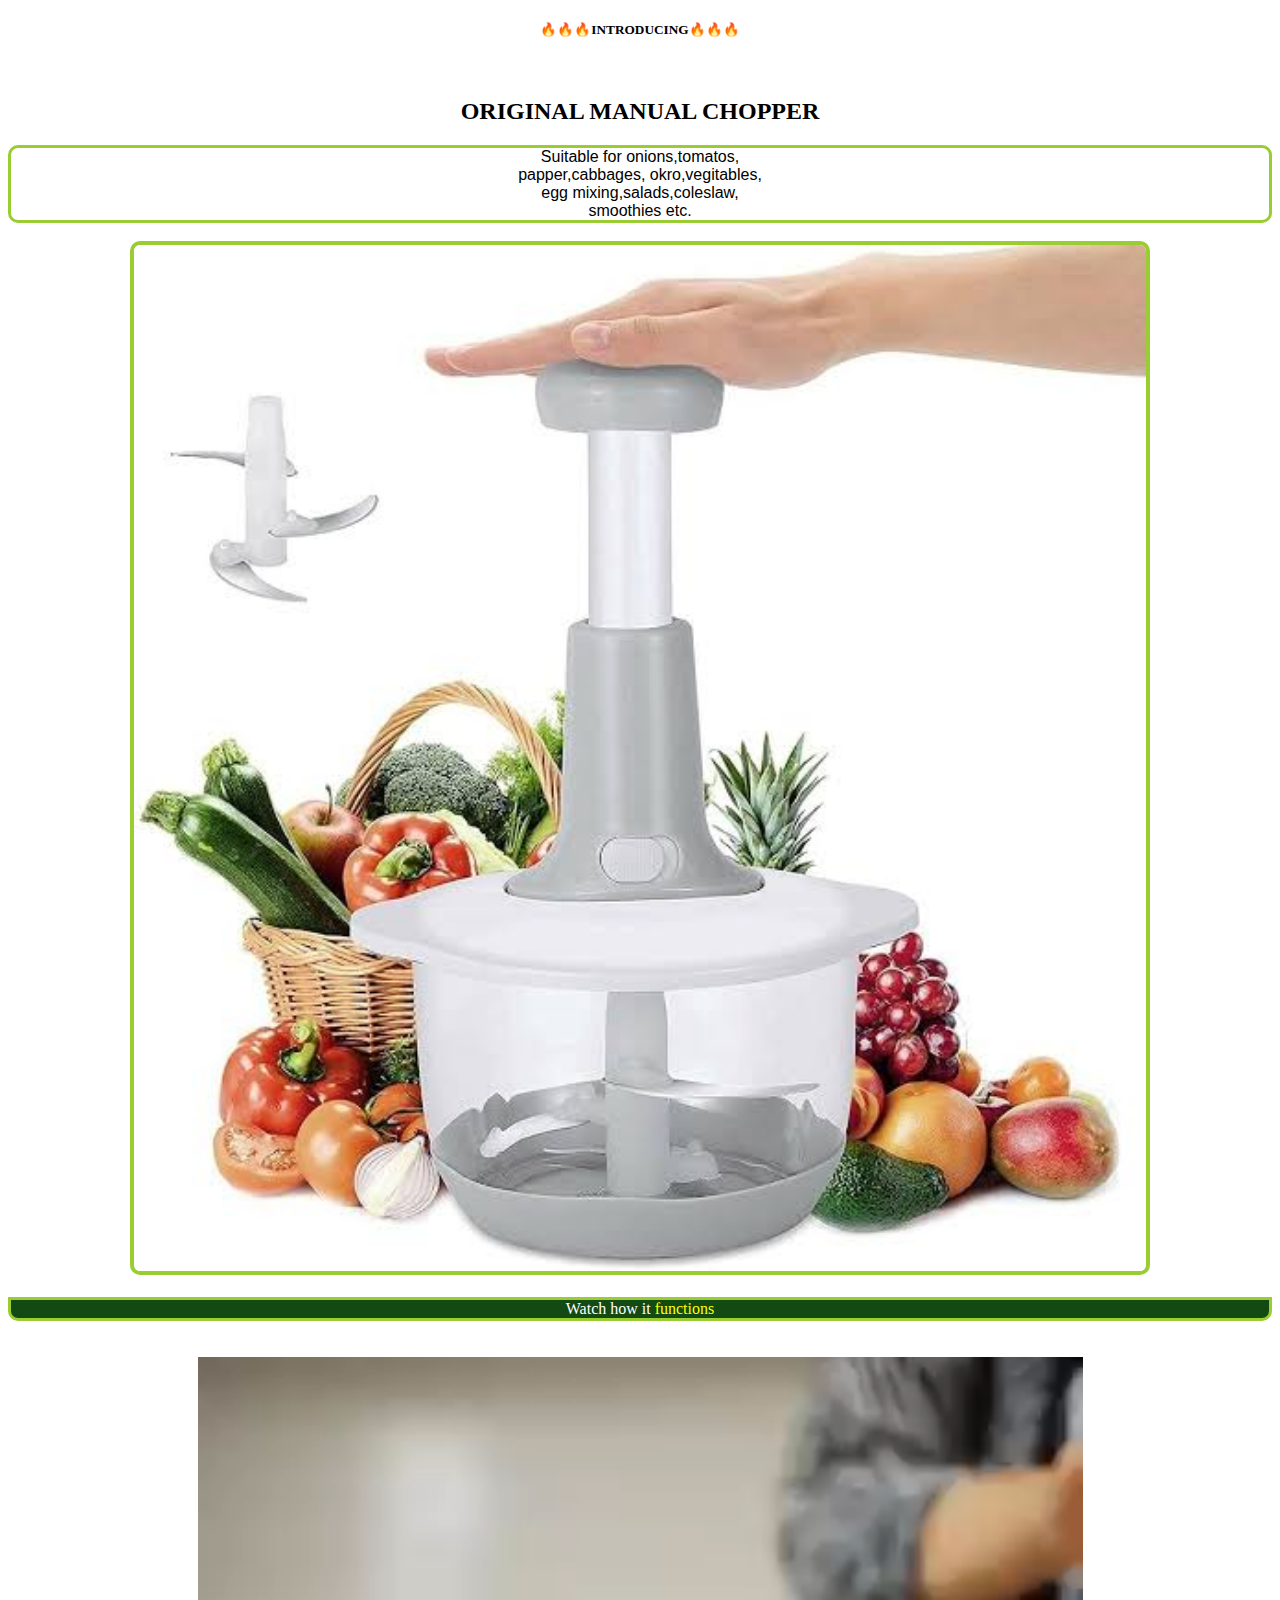
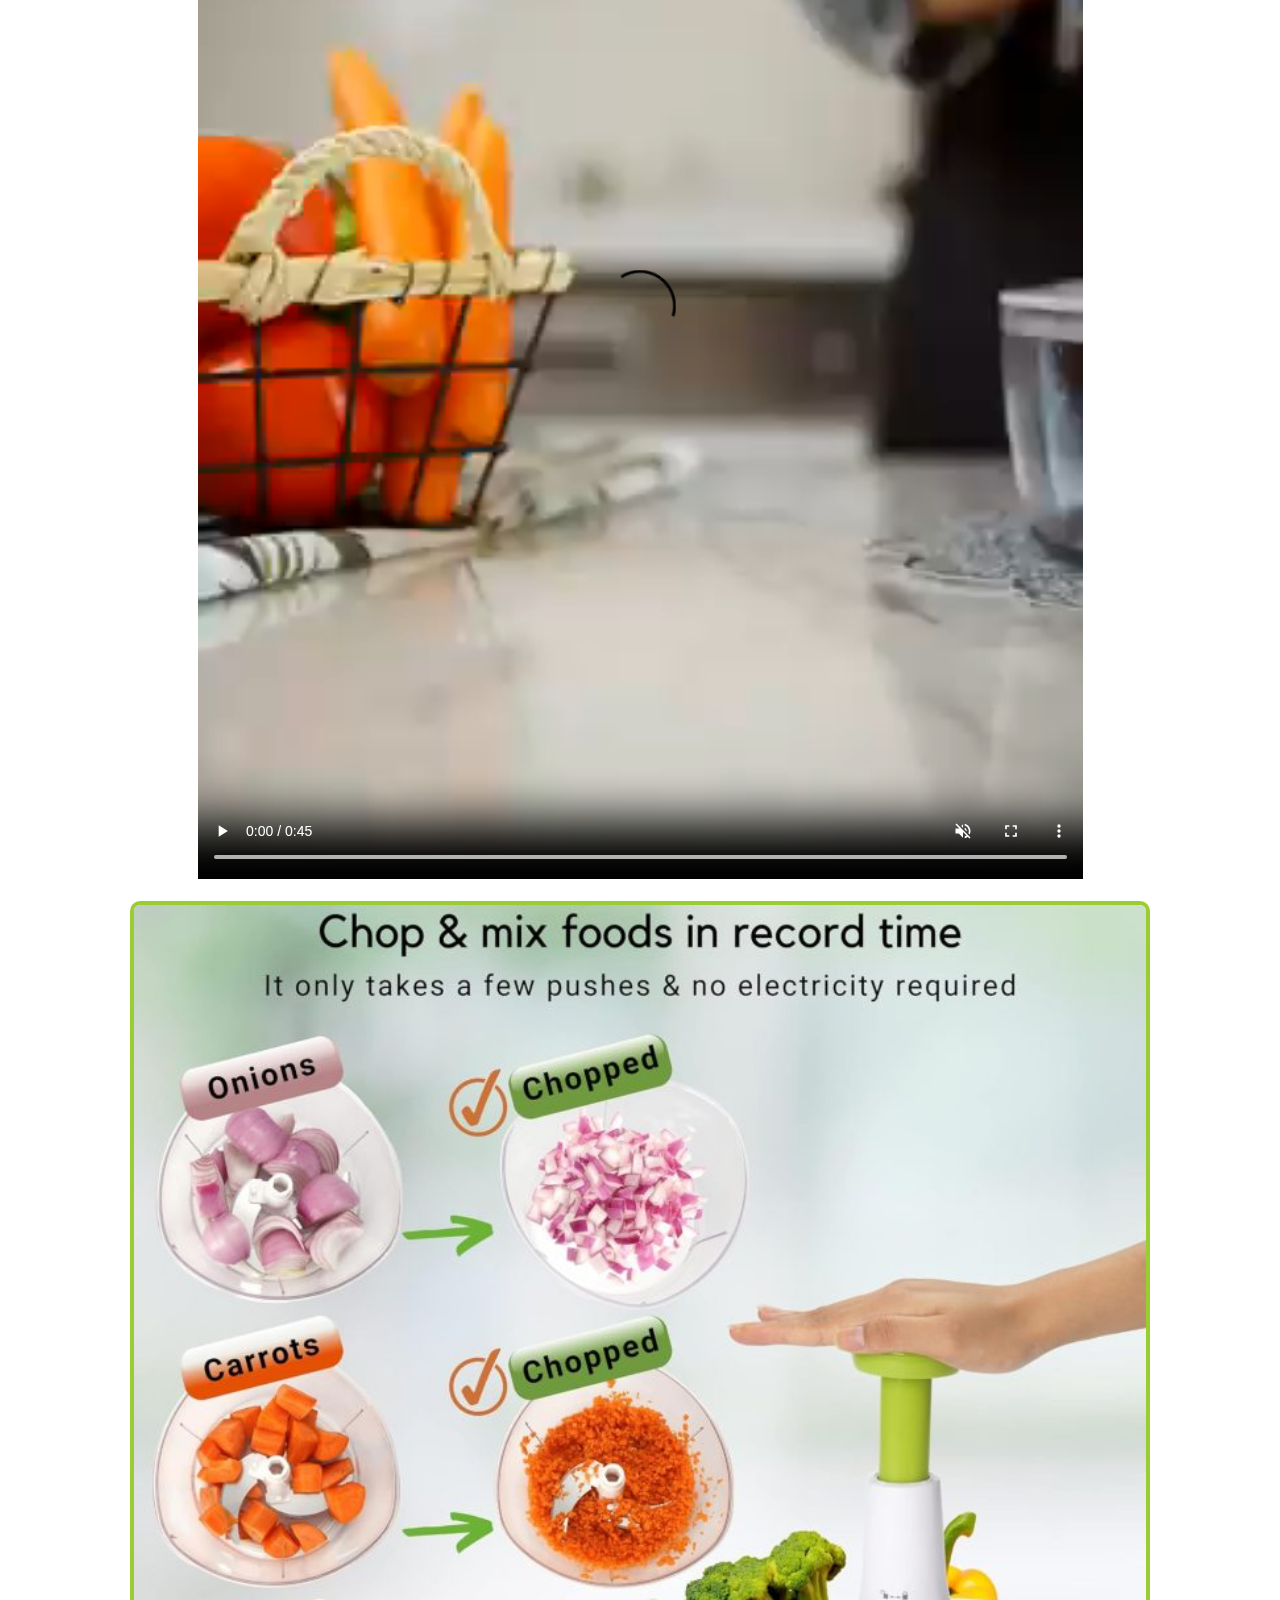
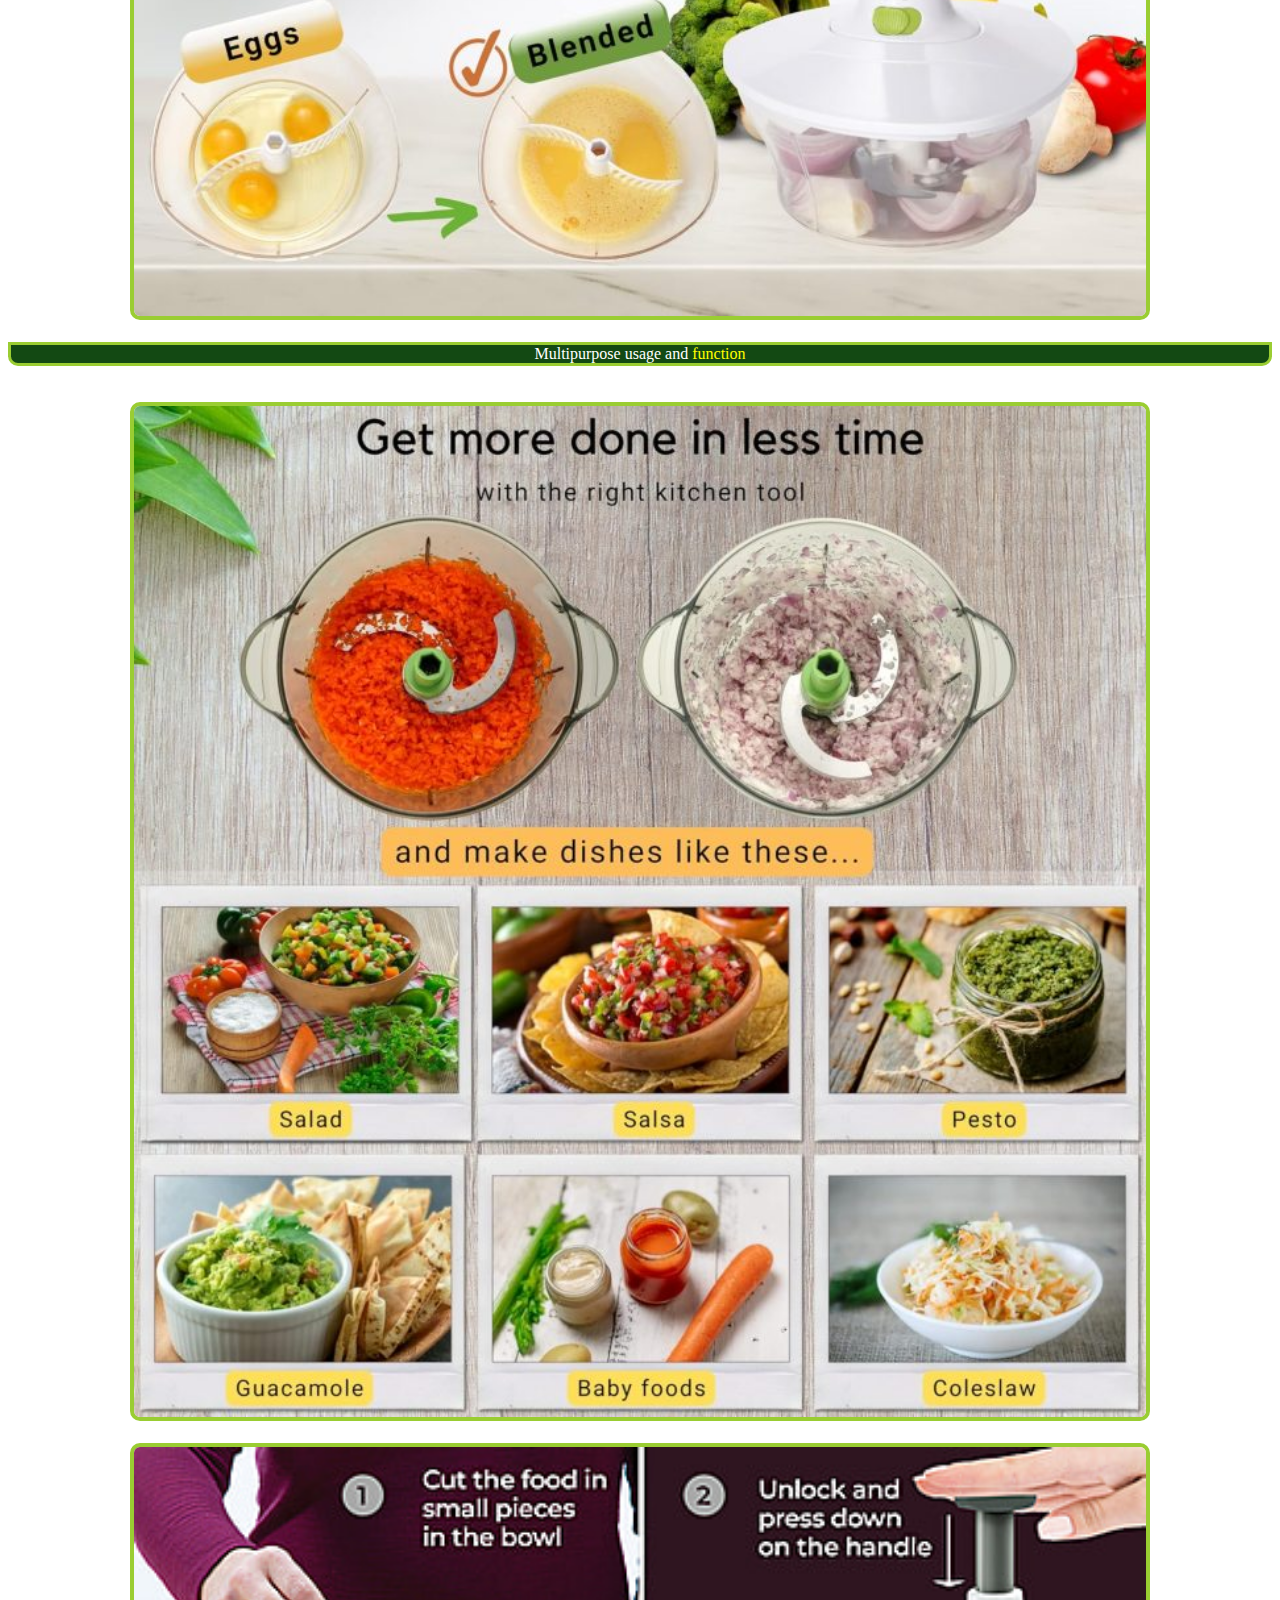
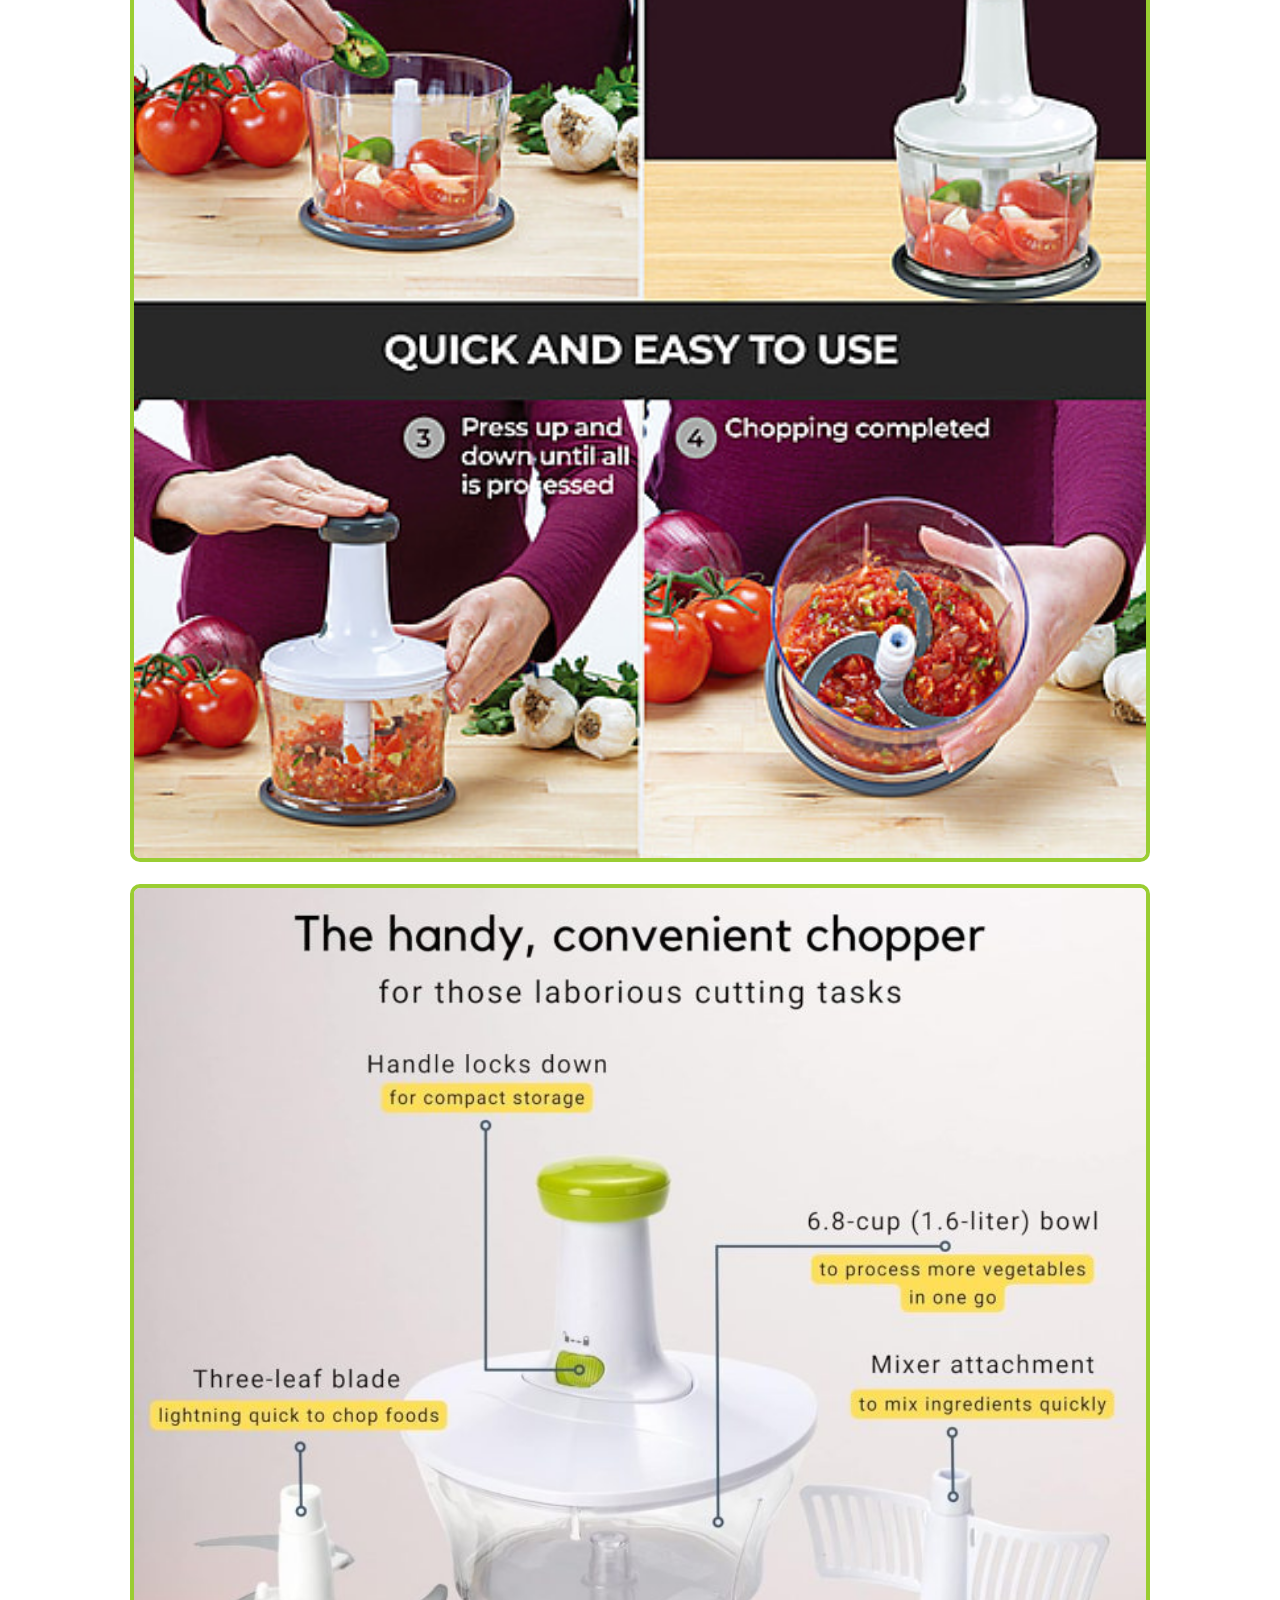
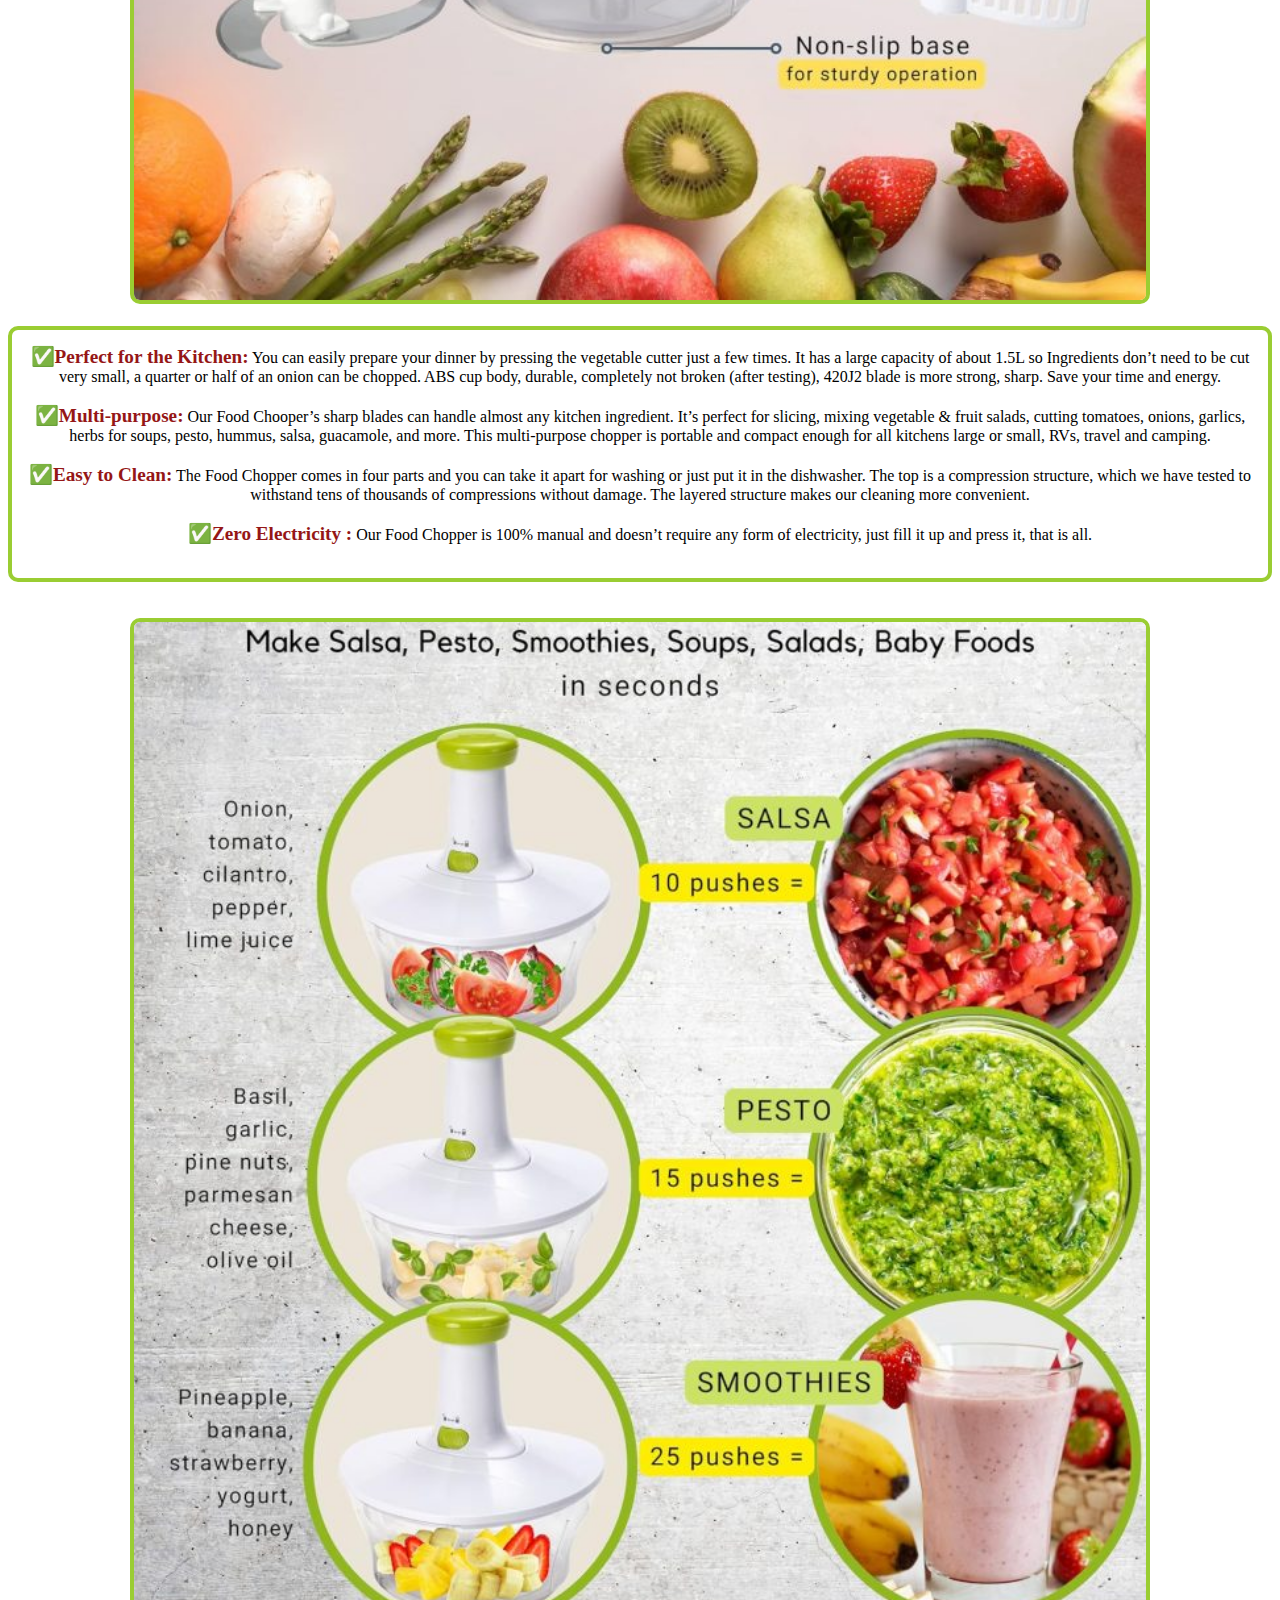
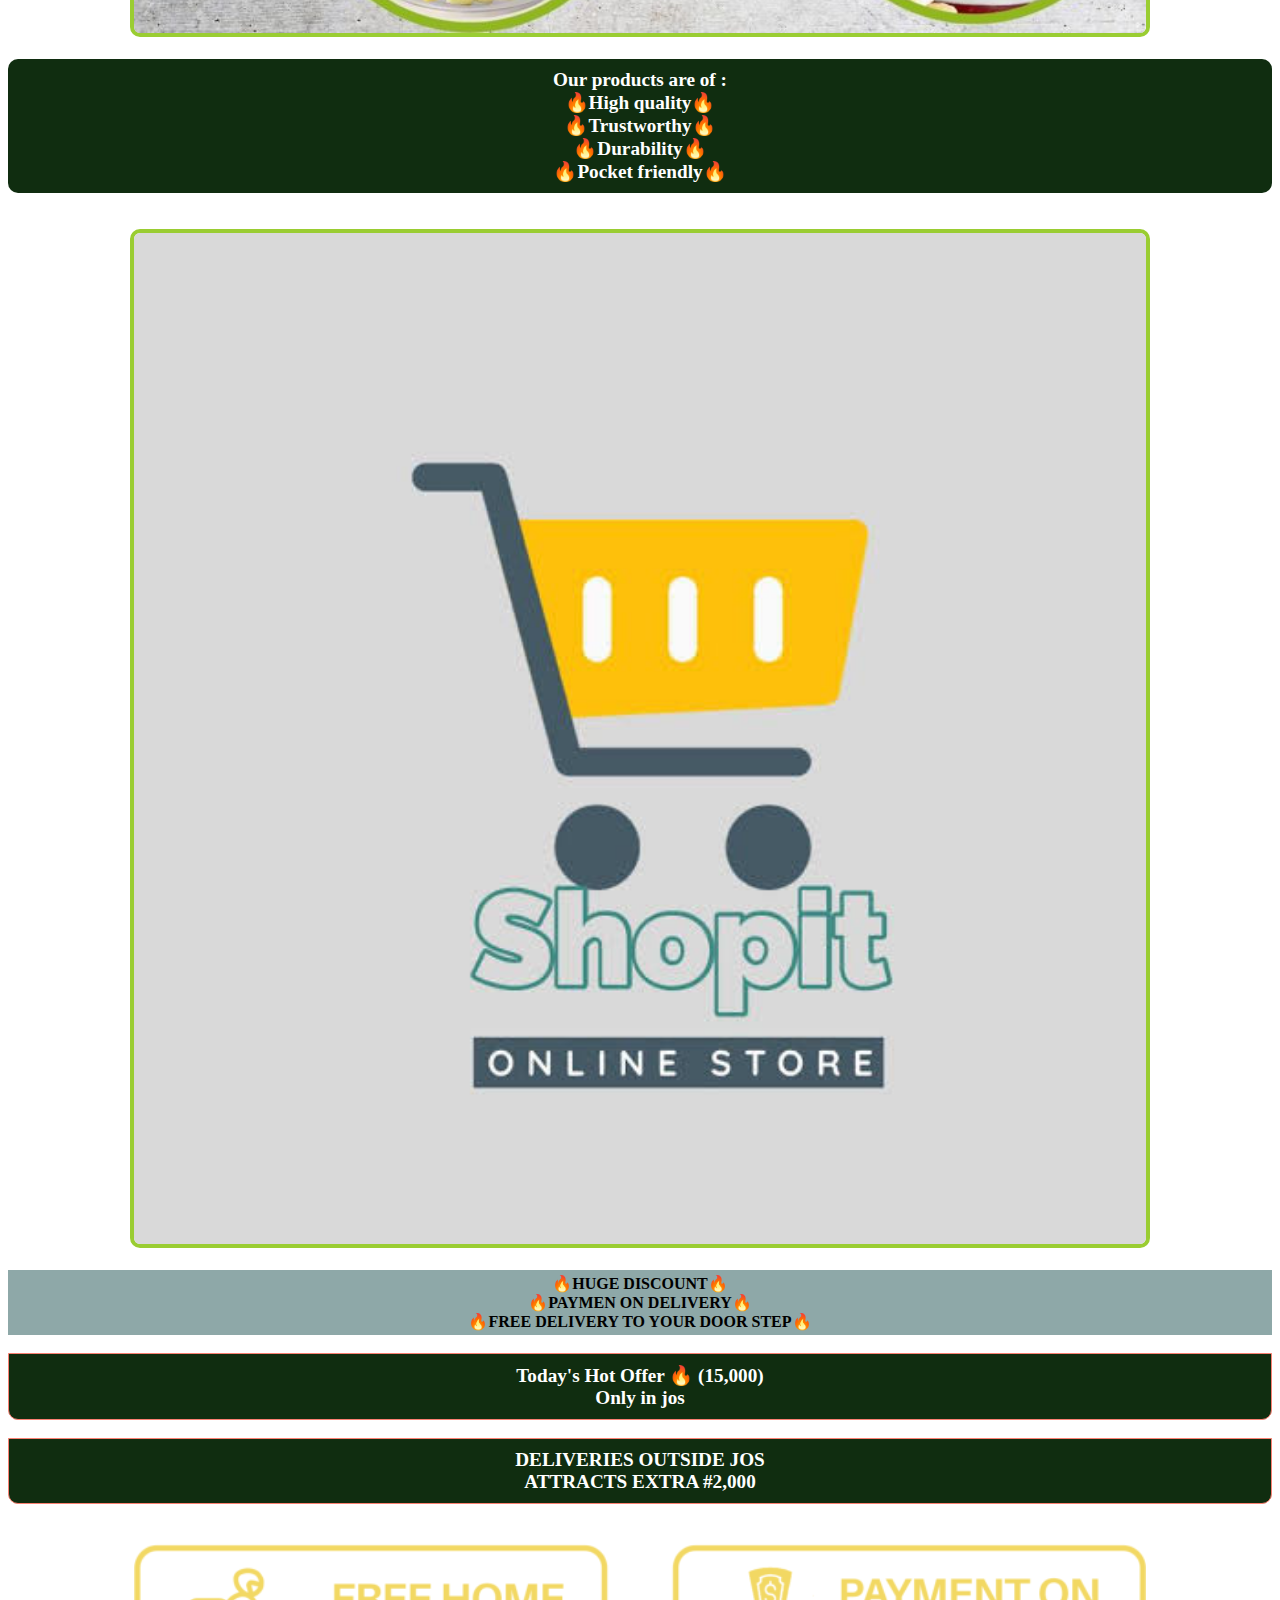
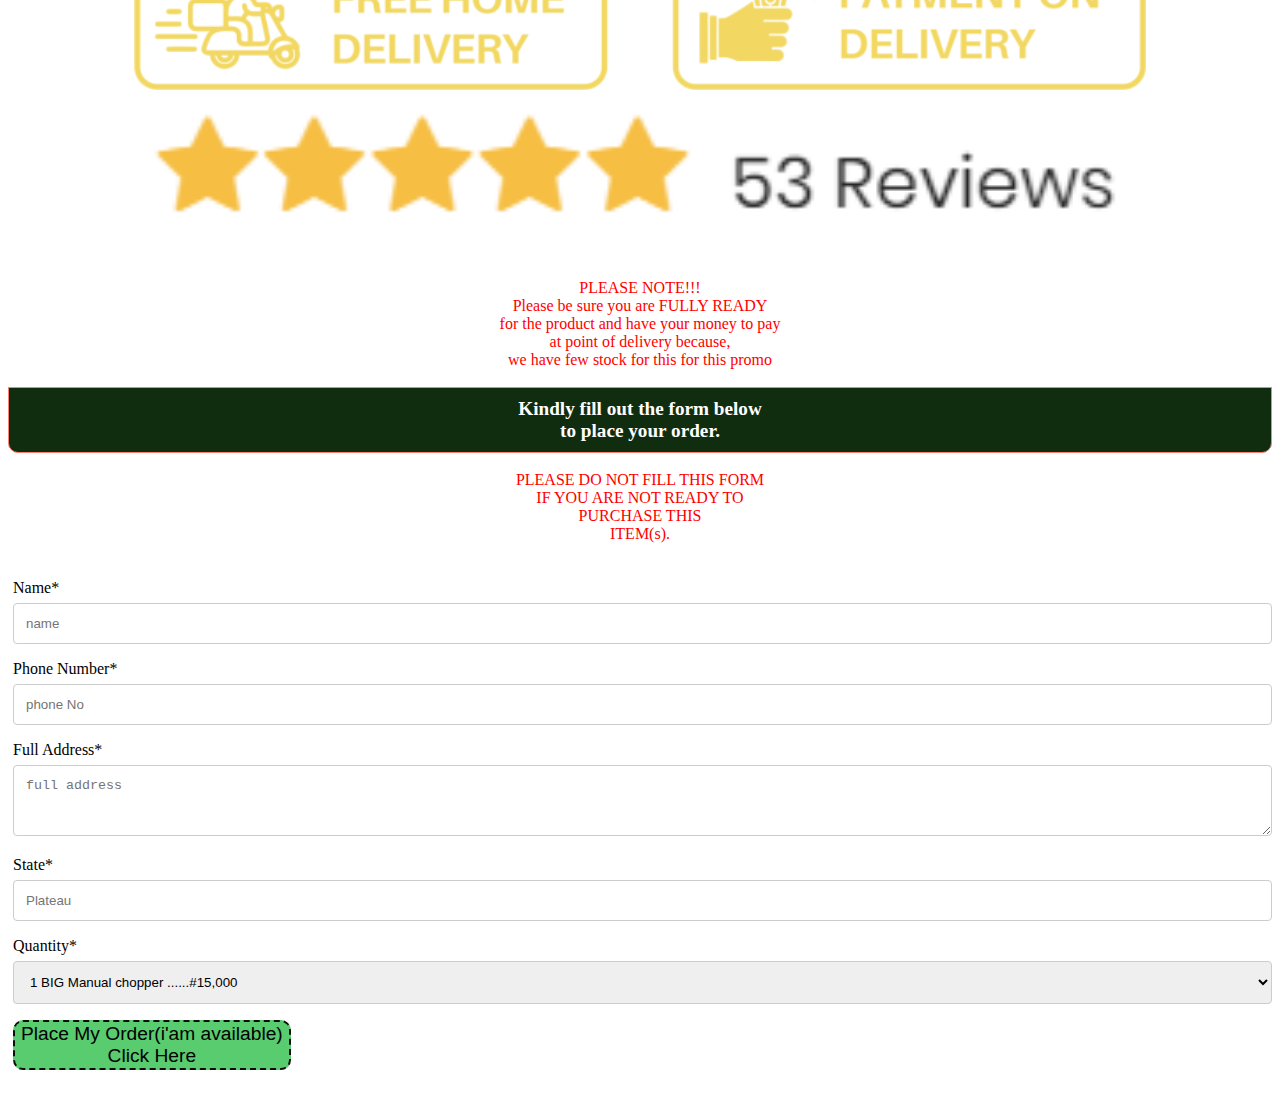
<file: index.html>
<!DOCTYPE html>
<html lang="en">
<head>
    <meta charset="UTF-8">
    <meta name="viewport" content="width=device-width, initial-scale=1.0">
    <title>ORIGINAL MANUAL CHOPPER</title>
    <link rel="stylesheet" href="II.css">
    
    
</head>
<body>

    <header>
        <h5>🔥🔥🔥INTRODUCING🔥🔥🔥</h5>
        <br>
        <h2>ORIGINAL MANUAL CHOPPER</h2>
    </header>

    <main>

        <div class="top1" style="border: 3px solid yellowgreen; font: 1em sans-serif; border-radius: 10px;" >
        Suitable for onions,tomatos,<br>papper,cabbages,
         okro,vegitables,<br>egg mixing,salads,coleslaw,<br>
          smoothies etc.
        </div>
        <br>
        

        <img src="images/images1.jpeg" alt="img 1">
        <br><br>

        <div class="popm">
            Watch how it <span style="color: yellow;">functions</span>
        </div>
        <br><br>

        <div class="video">
          <video src="images/video1.mp4" controls autoplay loop muted ></video>
        </div>
        <br>
        <img src="images/images4.jpg" alt=" img 4">
        <br><br>
        <div class="popm">
            Multipurpose usage and <span style="color: yellow;">function</span>
        </div>
        <br><br>
        <img src="images/images3.jpg" alt="img 3">
        <br><br>
        <img src="images/images2.jpg" alt="img 2">
        <br><br>
        <img src="images/images5.jpg" alt="img 5">
        <br><br>
        
        <div class="word1">

           <span style="color: rgb(149, 22, 22); font-size: larger; font-weight: bolder;">✅Perfect for the Kitchen:</span>  You can easily prepare your dinner by pressing the vegetable cutter just a few times.  It has a large capacity of about 1.5L so Ingredients don’t need to be cut very small, a quarter or half of an onion can be chopped. ABS cup body, durable, completely not broken (after testing), 420J2 blade is more strong, sharp. Save your time and energy. <br> <br>
           <span style="color: rgb(149, 22, 22); font-size: larger; font-weight: bolder;">✅Multi-purpose:</span> Our Food Chooper’s sharp blades can handle almost any kitchen ingredient. It’s perfect for slicing, mixing vegetable & fruit salads, cutting tomatoes, onions, garlics, herbs for soups, pesto, hummus, salsa, guacamole, and more. This multi-purpose chopper is portable and compact enough for all kitchens large or small, RVs, travel and camping. <br> <br>
           <span style="color: rgb(149, 22, 22); font-size: larger; font-weight: bolder;">✅Easy to Clean:</span> The Food Chopper comes in four parts and you can take it apart for washing or just put it in the dishwasher.  The top is a compression structure, which we have tested to withstand tens of thousands of compressions without damage. The layered structure makes our cleaning more convenient. <br> <br>
           <span style="color: rgb(149, 22, 22); font-size: larger; font-weight: bolder;">✅Zero Electricity :</span> Our Food Chopper is 100% manual and doesn’t require any form of electricity, just fill it up and press it, that is all. <br> <br>

        </div> <br> <br>

        <img src="images/images6.jpg" alt="img 6" >
 <br> <br>
        <div class="word2">
            Our products are of : <br>
            🔥High quality🔥 <br>
            🔥Trustworthy🔥<br>
            🔥Durability🔥<br>
            🔥Pocket friendly🔥 <br>
        </div>
        <br> <br>

         <img src="images/shopit.jpeg" alt="shopit">

         <br> <br>

         <div class="word3">
            🔥HUGE DISCOUNT🔥 <br>
            🔥PAYMEN ON DELIVERY🔥 <br>
            🔥FREE DELIVERY TO YOUR DOOR STEP🔥 <br>
         </div>
         <br> 
         <div class="word4">
           Today's Hot Offer 🔥 (15,000) <br>
           Only in jos
         </div>
         <br> 
         <div class="word4">
            DELIVERIES OUTSIDE JOS <br> ATTRACTS EXTRA #2,000
         </div>
          <br> <br>
            <img src="images/delivery.png" alt="delivery" style="border: none;">
            <img src="images/Reviews.png" alt="review" style="border: none;">
         <br> <br>

         <div class="note1">
            PLEASE NOTE!!! <br>
            Please be sure you are FULLY READY <br>
            for the product and have your money to pay <br>
            at point of delivery because,<br> 
            we have few stock for this for this promo
         </div> <br>

         <div class="word4">
            Kindly fill out the form below <br>
            to place your order.
         </div> <br>

         <div class="note1">
            PLEASE DO NOT FILL THIS FORM <br>
            IF YOU ARE NOT READY TO <br>
            PURCHASE THIS <br> ITEM(s).
         </div> <br> <br>




    </main>

    <footer>

        <form action="https://formspree.io/f/xeqykqyw" method="post">

            <label for="name">Name*</label>
            <input type="text" name="name" placeholder="name">
            

            <label for="phone number">Phone Number*</label>
            <input type="text" name="phone number" placeholder="phone No">

            <label for="full adress">Full Address*</label>
            <textarea name="full address" id="" cols="30" rows="3" placeholder="full address"></textarea>

            <label for="state">State*</label>
            <input type="text" name="state" placeholder="Plateau" >

            <label for="quantity">Quantity*</label>
            <select id="Quantity" name="Quantity">
                <option  value="1 BIG Manual chopper ......#15,000">1 BIG Manual chopper ......#15,000</option>
                <option value="2 BIG Manual chopper ......#28,000(save #2,000)">2 BIG Manual chopper ......#28,000(save #2,000)</option>
                <option value="3 BIG Manual chopper ......#43,000(save #2000 + 1 Free Gift)">3 BIG Manual chopper ......#43,000(save #2000 + 1 Free Gift)</option>
            </select>

            <button  type="submit" >Place My Order(i'am available) <br>
                                    Click Here</button> <br> <br> <br>

        
            
        </form>


    </footer>
    
</body>
</html>
</file>
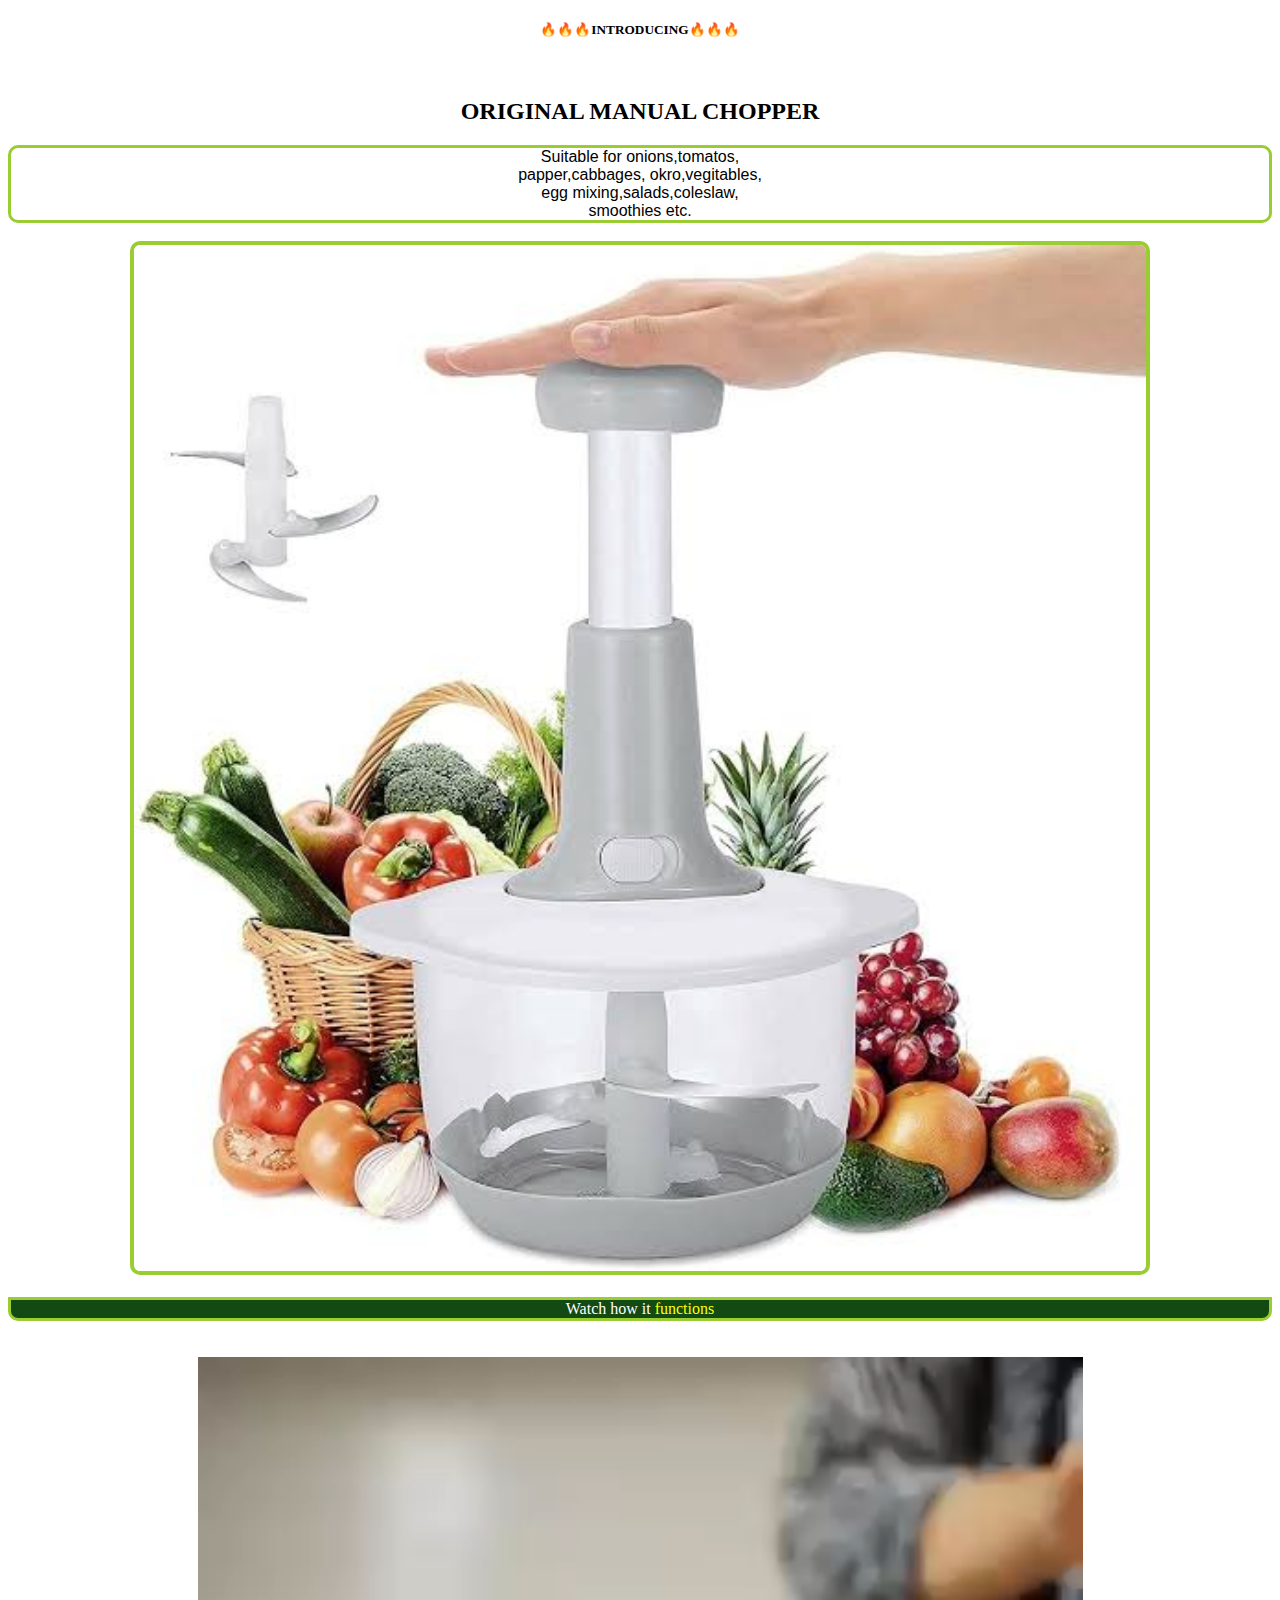
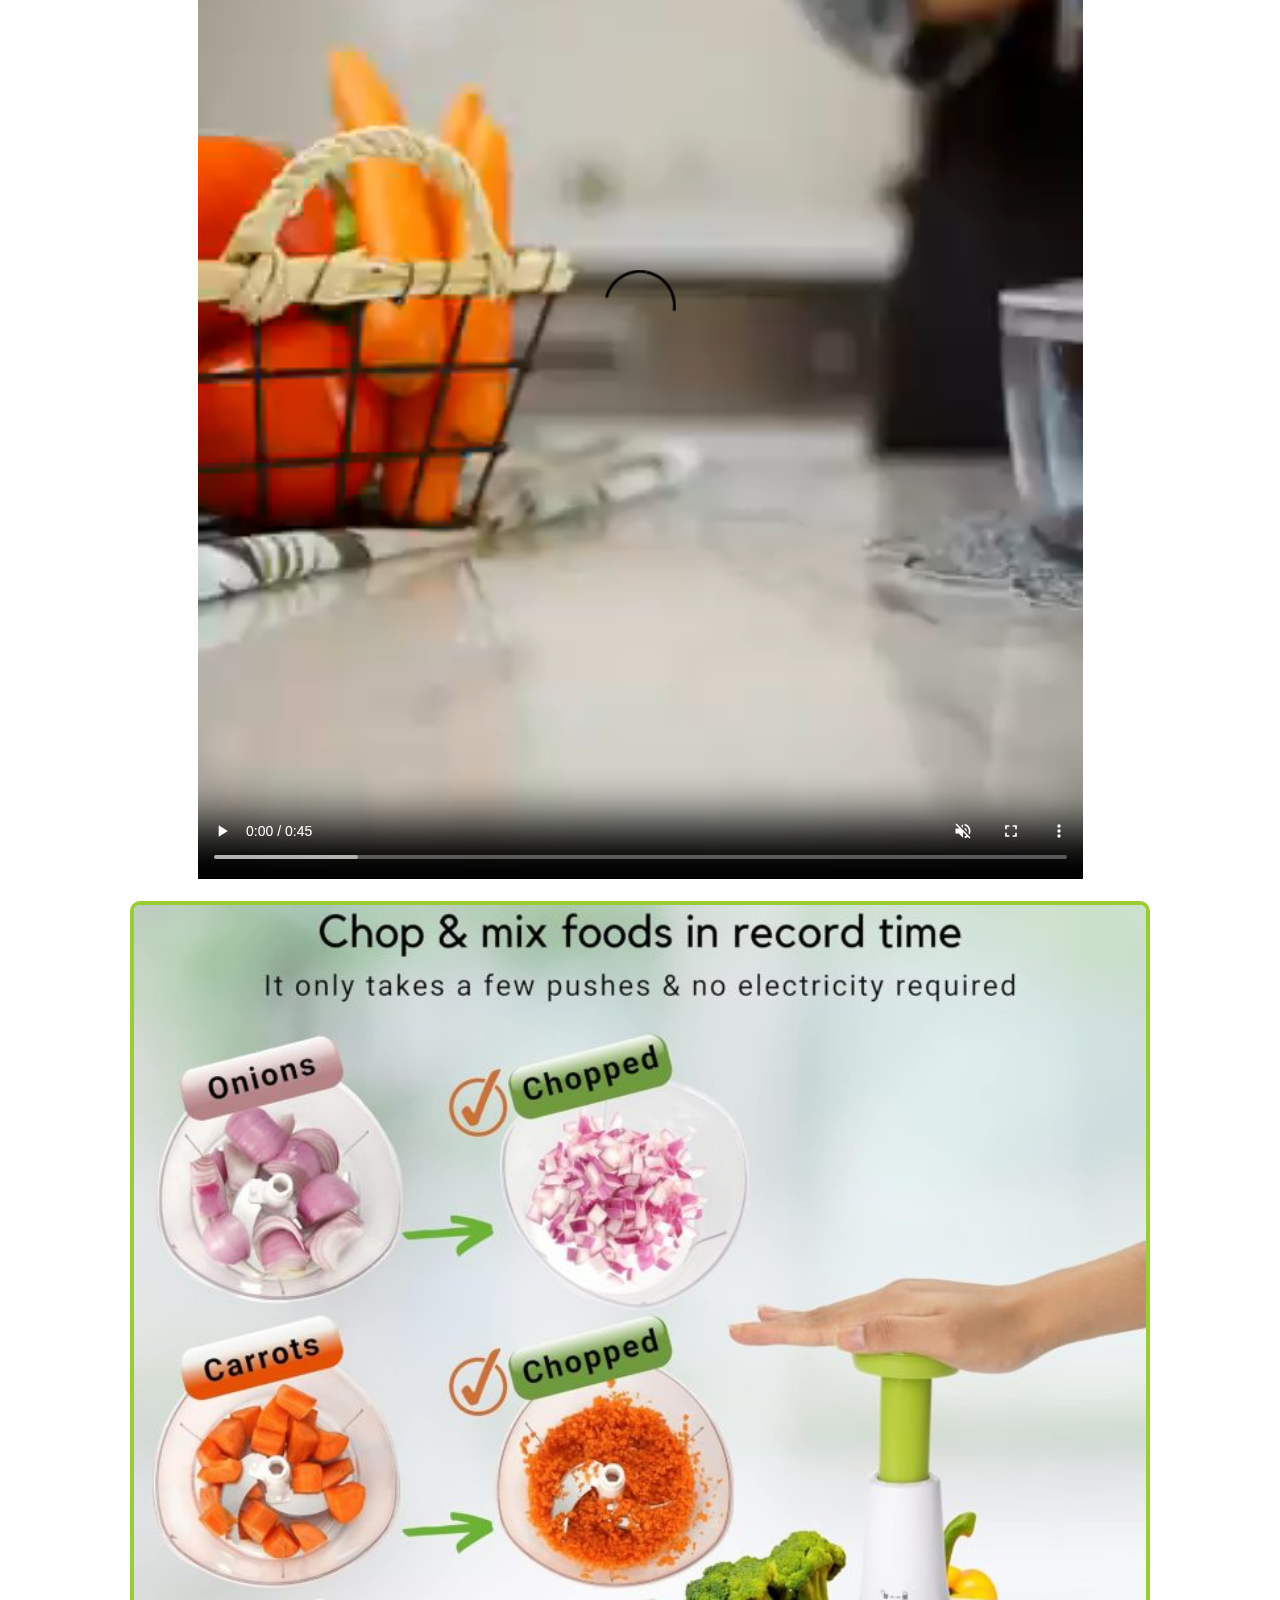
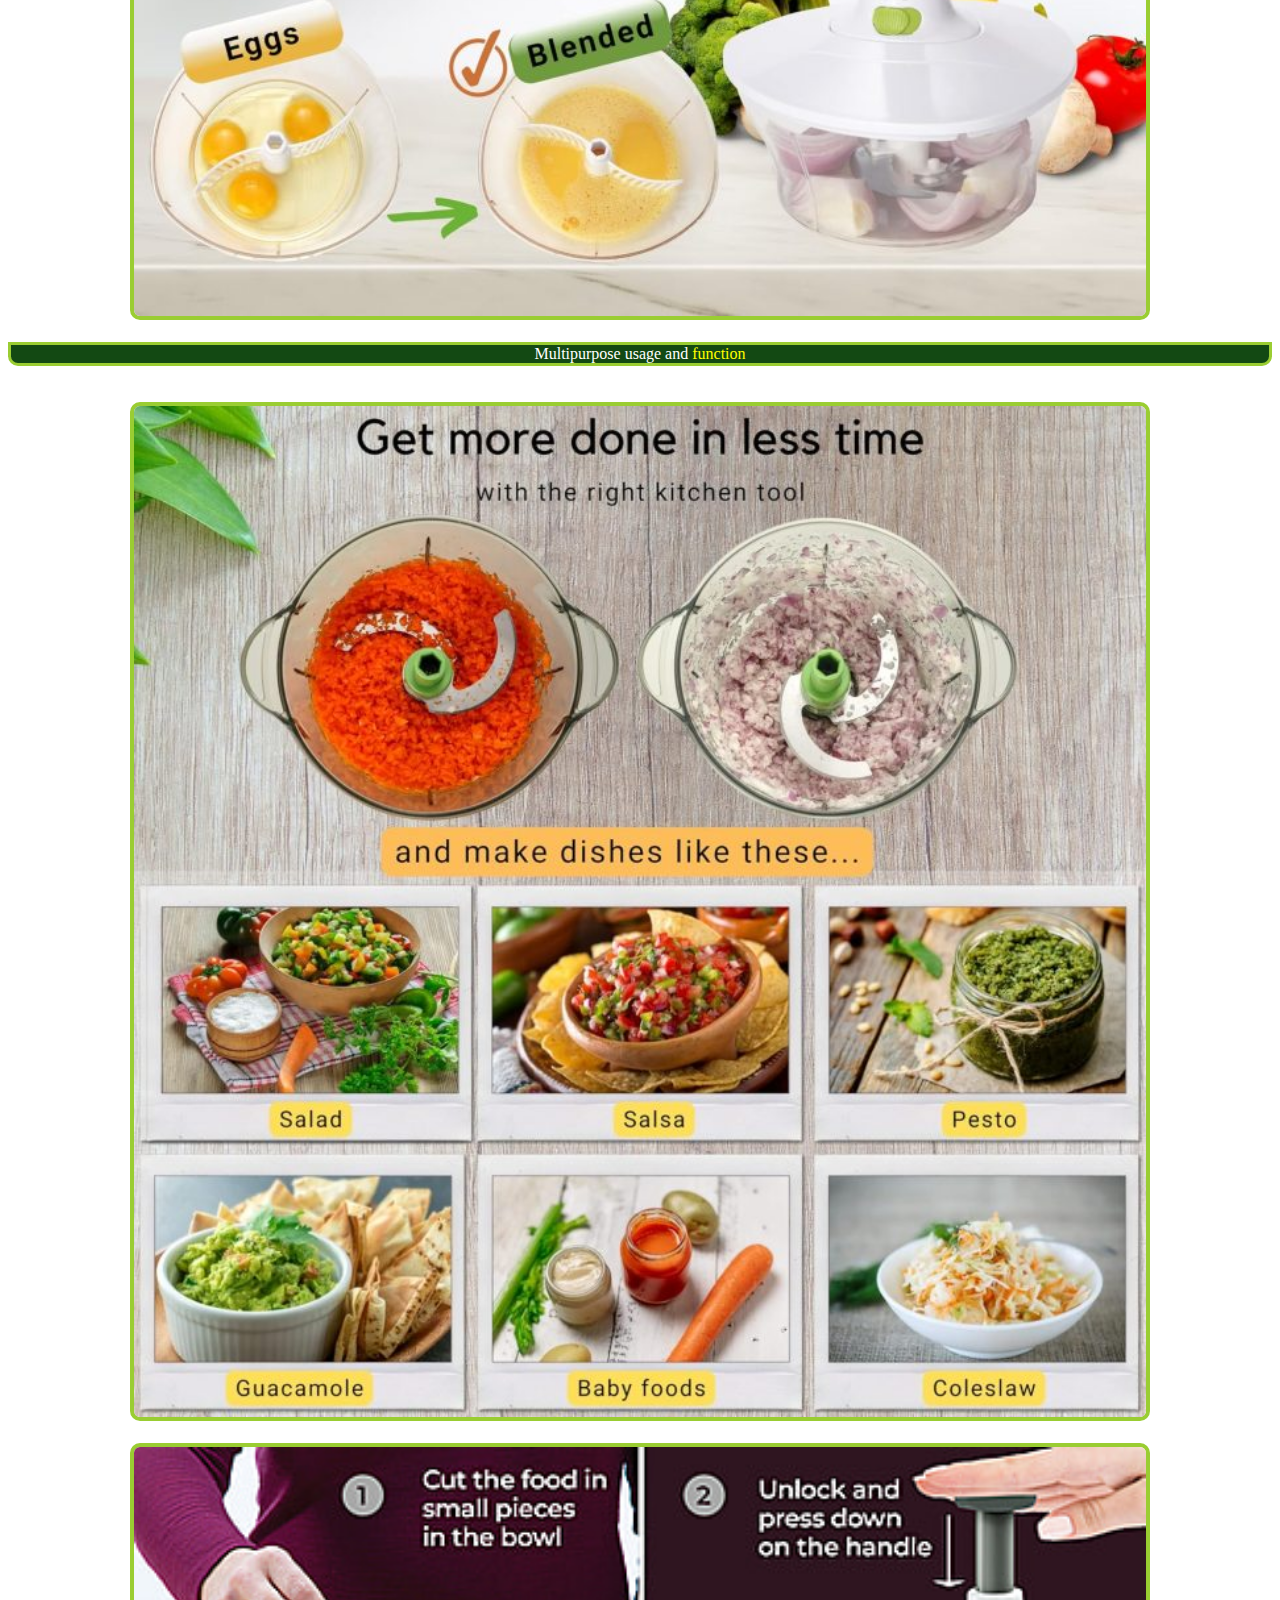
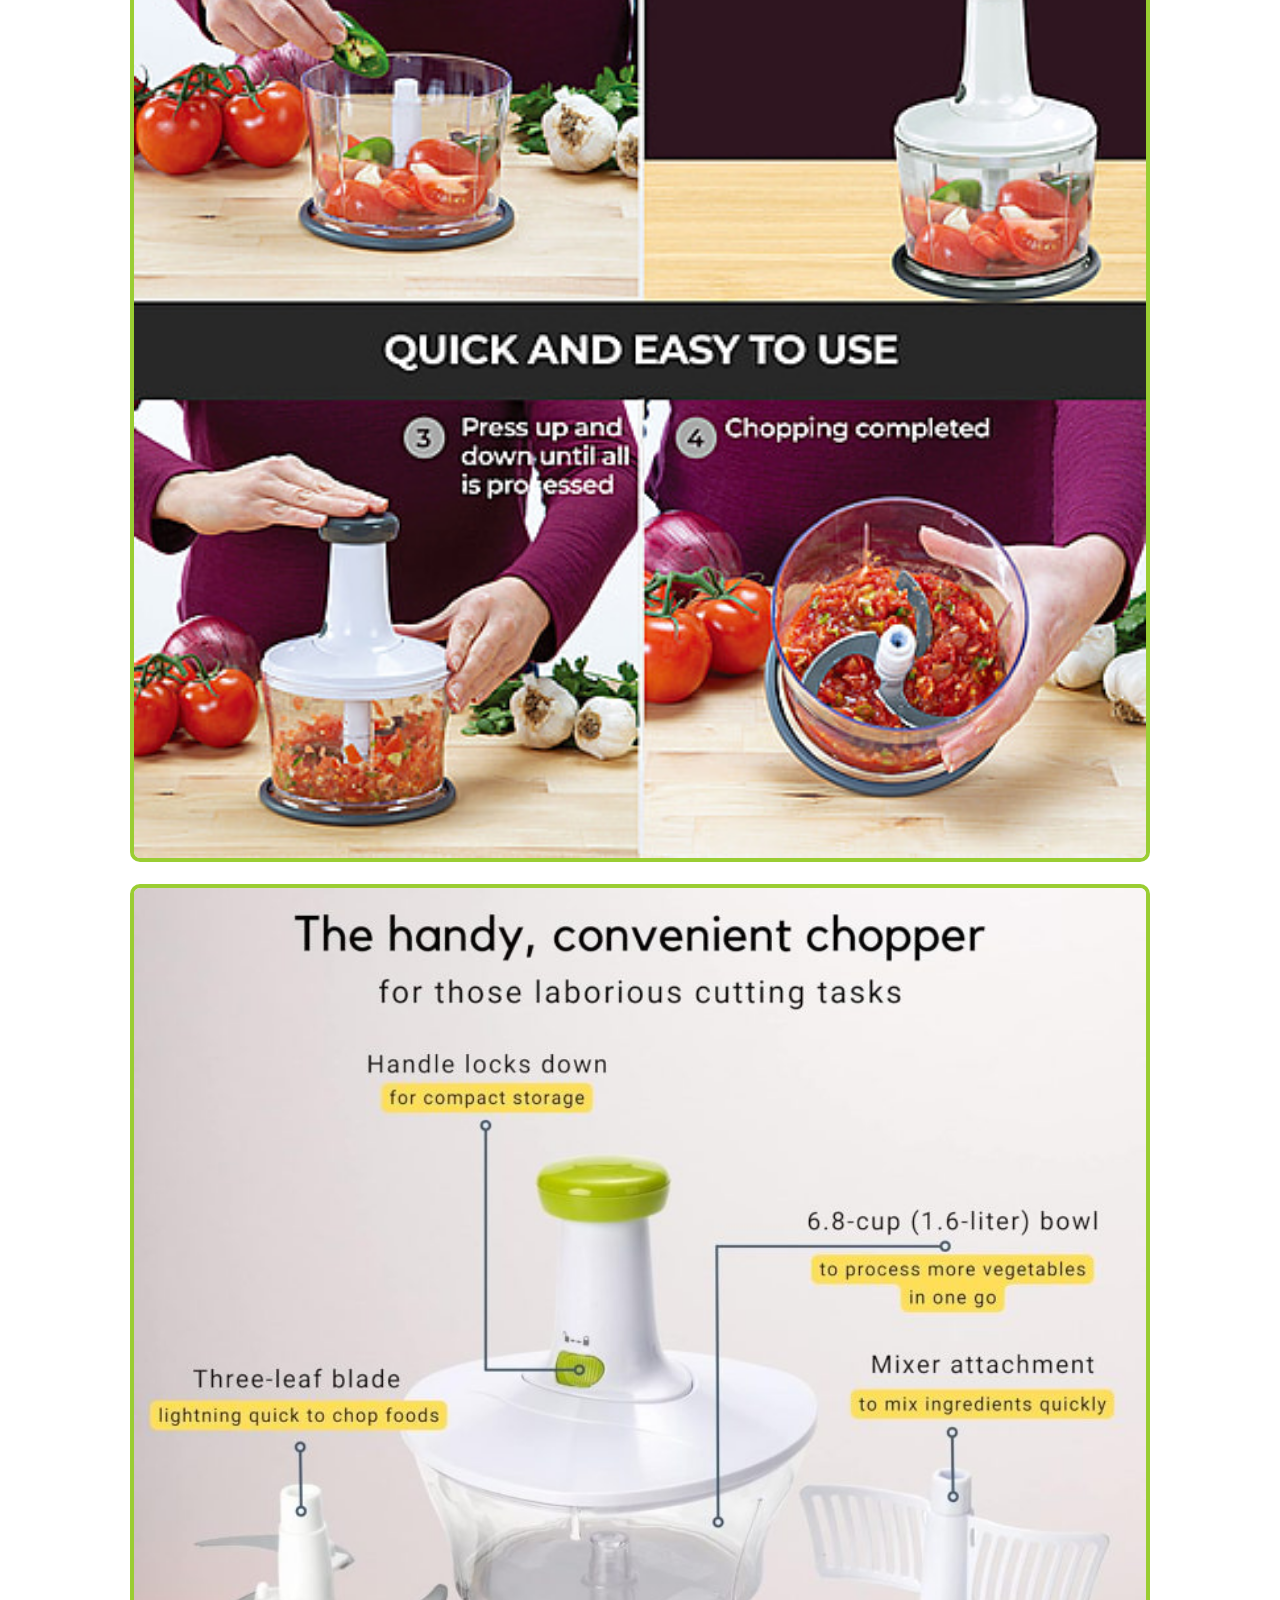
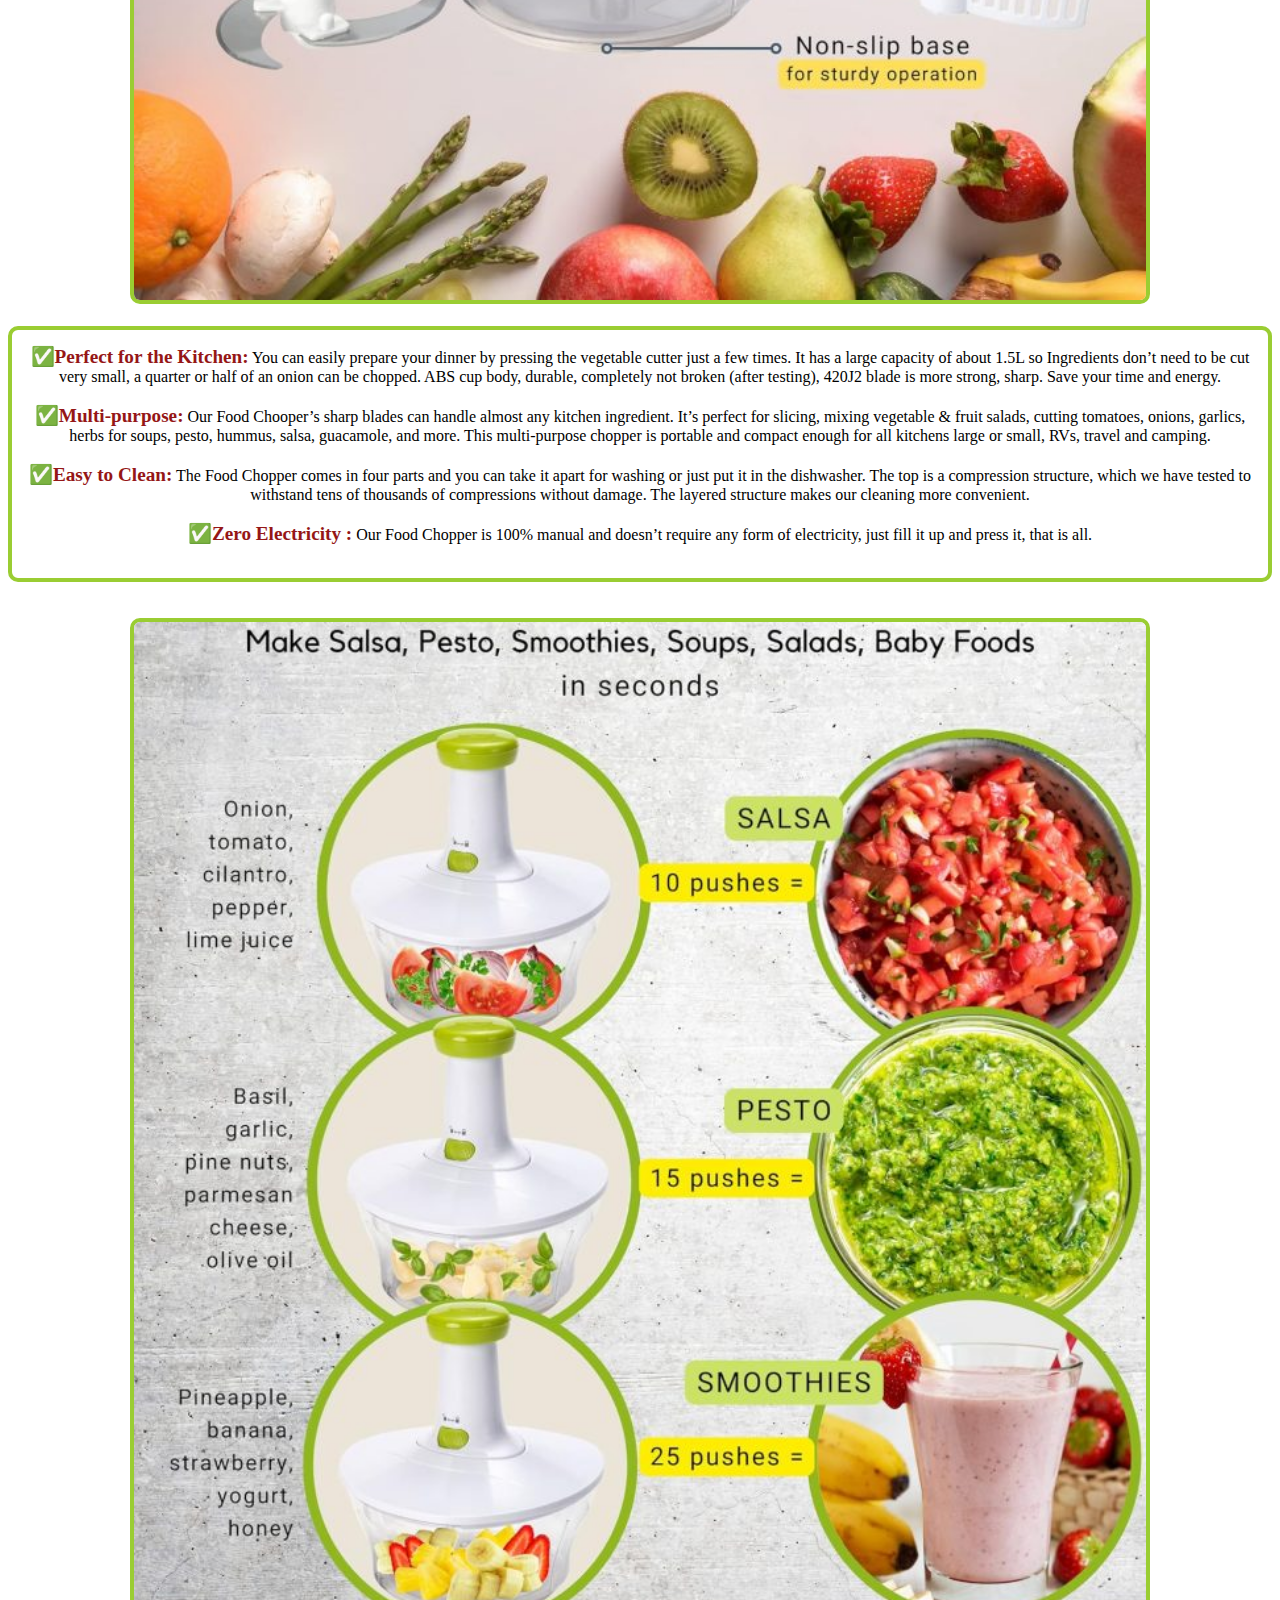
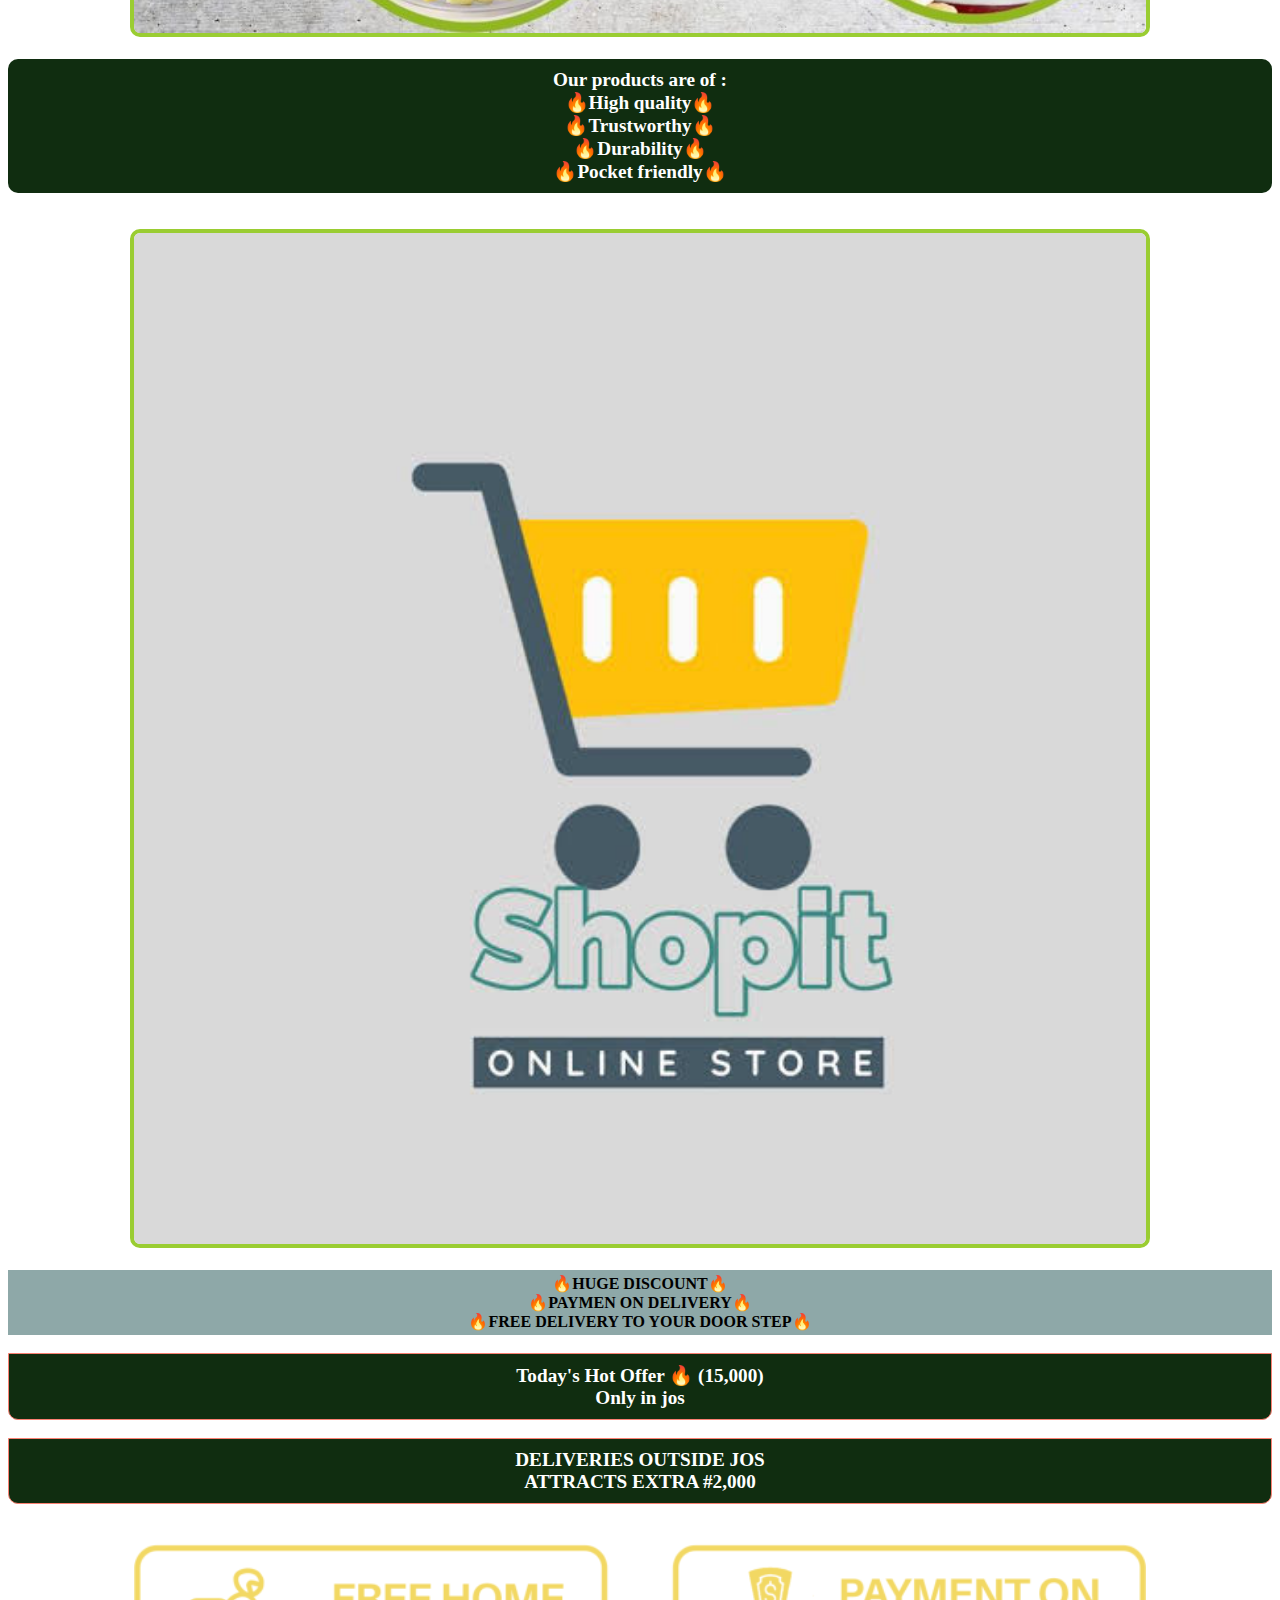
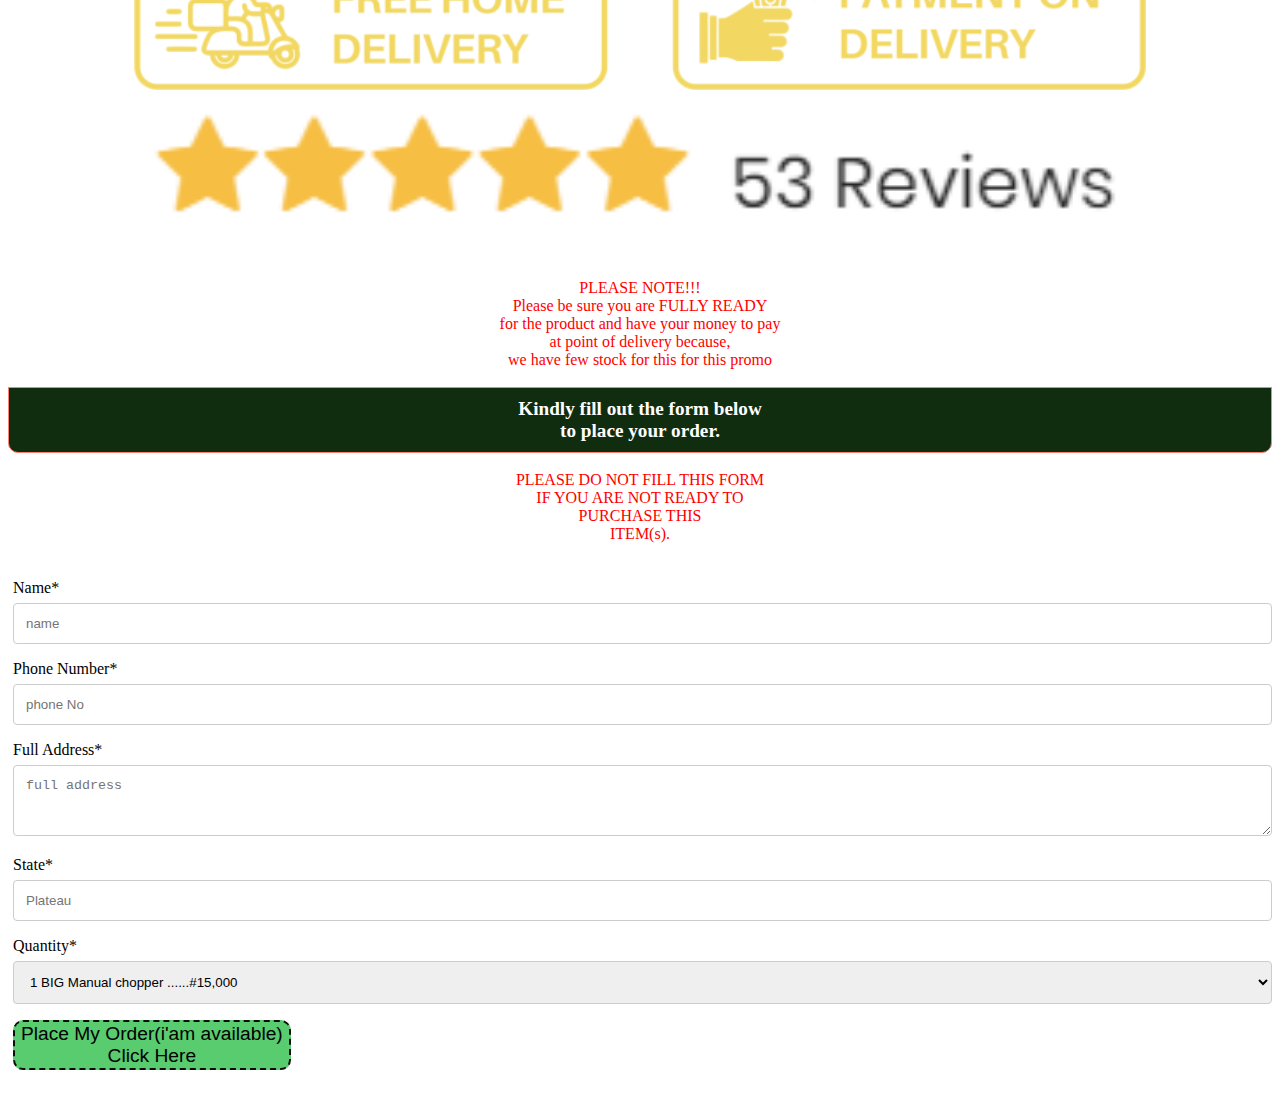
<file: II.html>
<!DOCTYPE html>
<html lang="en">
<head>
    <meta charset="UTF-8">
    <meta name="viewport" content="width=device-width, initial-scale=1.0">
    <title>ORIGINAL MANUAL CHOPPER</title>
    <link rel="stylesheet" href="II.css">
    
    
</head>
<body>

    <header>
        <h5>🔥🔥🔥INTRODUCING🔥🔥🔥</h5>
        <br>
        <h2>ORIGINAL MANUAL CHOPPER</h2>
    </header>

    <main>

        <div class="top1" style="border: 3px solid yellowgreen; font: 1em sans-serif; border-radius: 10px;" >
        Suitable for onions,tomatos,<br>papper,cabbages,
         okro,vegitables,<br>egg mixing,salads,coleslaw,<br>
          smoothies etc.
        </div>
        <br>
        

        <img src="images/images1.jpeg" alt="img 1">
        <br><br>

        <div class="popm">
            Watch how it <span style="color: yellow;">functions</span>
        </div>
        <br><br>

        <div class="video">
          <video src="images/video1.mp4" controls autoplay loop muted ></video>
        </div>
        <br>
        <img src="images/images4.jpg" alt=" img 4">
        <br><br>
        <div class="popm">
            Multipurpose usage and <span style="color: yellow;">function</span>
        </div>
        <br><br>
        <img src="images/images3.jpg" alt="img 3">
        <br><br>
        <img src="images/images2.jpg" alt="img 2">
        <br><br>
        <img src="images/images5.jpg" alt="img 5">
        <br><br>
        
        <div class="word1">

           <span style="color: rgb(149, 22, 22); font-size: larger; font-weight: bolder;">✅Perfect for the Kitchen:</span>  You can easily prepare your dinner by pressing the vegetable cutter just a few times.  It has a large capacity of about 1.5L so Ingredients don’t need to be cut very small, a quarter or half of an onion can be chopped. ABS cup body, durable, completely not broken (after testing), 420J2 blade is more strong, sharp. Save your time and energy. <br> <br>
           <span style="color: rgb(149, 22, 22); font-size: larger; font-weight: bolder;">✅Multi-purpose:</span> Our Food Chooper’s sharp blades can handle almost any kitchen ingredient. It’s perfect for slicing, mixing vegetable & fruit salads, cutting tomatoes, onions, garlics, herbs for soups, pesto, hummus, salsa, guacamole, and more. This multi-purpose chopper is portable and compact enough for all kitchens large or small, RVs, travel and camping. <br> <br>
           <span style="color: rgb(149, 22, 22); font-size: larger; font-weight: bolder;">✅Easy to Clean:</span> The Food Chopper comes in four parts and you can take it apart for washing or just put it in the dishwasher.  The top is a compression structure, which we have tested to withstand tens of thousands of compressions without damage. The layered structure makes our cleaning more convenient. <br> <br>
           <span style="color: rgb(149, 22, 22); font-size: larger; font-weight: bolder;">✅Zero Electricity :</span> Our Food Chopper is 100% manual and doesn’t require any form of electricity, just fill it up and press it, that is all. <br> <br>

        </div> <br> <br>

        <img src="images/images6.jpg" alt="img 6" >
 <br> <br>
        <div class="word2">
            Our products are of : <br>
            🔥High quality🔥 <br>
            🔥Trustworthy🔥<br>
            🔥Durability🔥<br>
            🔥Pocket friendly🔥 <br>
        </div>
        <br> <br>

         <img src="images/shopit.jpeg" alt="shopit">

         <br> <br>

         <div class="word3">
            🔥HUGE DISCOUNT🔥 <br>
            🔥PAYMEN ON DELIVERY🔥 <br>
            🔥FREE DELIVERY TO YOUR DOOR STEP🔥 <br>
         </div>
         <br> 
         <div class="word4">
           Today's Hot Offer 🔥 (15,000) <br>
           Only in jos
         </div>
         <br> 
         <div class="word4">
            DELIVERIES OUTSIDE JOS <br> ATTRACTS EXTRA #2,000
         </div>
          <br> <br>
            <img src="images/delivery.png" alt="delivery" style="border: none;">
            <img src="images/Reviews.png" alt="review" style="border: none;">
         <br> <br>

         <div class="note1">
            PLEASE NOTE!!! <br>
            Please be sure you are FULLY READY <br>
            for the product and have your money to pay <br>
            at point of delivery because,<br> 
            we have few stock for this for this promo
         </div> <br>

         <div class="word4">
            Kindly fill out the form below <br>
            to place your order.
         </div> <br>

         <div class="note1">
            PLEASE DO NOT FILL THIS FORM <br>
            IF YOU ARE NOT READY TO <br>
            PURCHASE THIS <br> ITEM(s).
         </div> <br> <br>




    </main>

    <footer>

        <form action="https://formspree.io/f/xeqykqyw" method="post">

            <label for="name">Name*</label>
            <input type="text" name="name" placeholder="name">
            

            <label for="phone number">Phone Number*</label>
            <input type="text" name="phone number" placeholder="phone No">

            <label for="full adress">Full Address*</label>
            <textarea name="full address" id="" cols="30" rows="3" placeholder="full address"></textarea>

            <label for="state">State*</label>
            <input type="text" name="state" placeholder="Plateau" >

            <label for="quantity">Quantity*</label>
            <select id="Quantity" name="Quantity">
                <option  value="1 BIG Manual chopper ......#15,000">1 BIG Manual chopper ......#15,000</option>
                <option value="2 BIG Manual chopper ......#28,000(save #2,000)">2 BIG Manual chopper ......#28,000(save #2,000)</option>
                <option value="3 BIG Manual chopper ......#43,000(save #2000 + 1 Free Gift)">3 BIG Manual chopper ......#43,000(save #2000 + 1 Free Gift)</option>
            </select>

            <button  type="submit" >Place My Order(i'am available) <br>
                                    Click Here</button> <br> <br> <br>

        
            
        </form>


    </footer>
    
</body>
</html>
</file>
<file: II.css>
body{
    background-color: rgb(255, 255, 255);
    color: rgb(0, 0, 0);
    
    min-width: fit-content;
    max-width: 100%;
}
main,header{
    text-align: center;
}



img{
    border: 4px solid yellowgreen ;
    border-radius: 10px ;
    width: 80%;

}

.popm{
    background-color: rgb(19, 73, 19);
    color: white;
    border-bottom-left-radius: 10px;
    border-bottom-right-radius: 10px ;
    border: 3px solid yellowgreen ;
}

video{
    width: 70%;
    height: min-content;
    
}

.top1{
    margin-top: 2px;
}

.word1{
    border: 4px solid yellowgreen ;
    border-radius: 10px ;
    padding: 15px;
}
.word2{
    background-color: rgb(16, 45, 16);
    color: white;
    font-size: larger;
    font-weight: bolder;
    border-radius: 10px;
    padding: 10px;
}
.word3{
    font-weight: bolder;
    color: black;
    background-color: rgb(142, 168, 168);
    padding: 4px;
}
.word4{
    background-color: rgb(16, 45, 16);
    color: white;
    font-size: larger;
    font-weight: bolder;
    padding: 10px;
    border-bottom-left-radius: 10px;
    border-bottom-right-radius: 10px;
    border: 1px salmon solid;
}
.delv{
    border: none;
}

.note1{
    color: red;
    font-family: Georgia, 'Times New Roman', Times, serif;
}

/* Style inputs with type="text", select elements and textareas */
input[type=text], select, textarea {
    width: 100%; /* Full width */
    padding: 12px; /* Some padding */ 
    border: 1px solid #ccc; /* Gray border */
    border-radius: 4px; /* Rounded borders */
    box-sizing: border-box; /* Make sure that padding and width stays in place */
    margin-top: 6px; /* Add a top margin */
    margin-bottom: 16px; /* Bottom margin */
    resize: vertical /* Allow the user to vertically resize the textarea (not horizontally) */
  }
  form{
    padding-left: 5px;
  }
button{
    background-color: rgb(88, 204, 111);
    font-size: larger;
    border-radius: 10px;
    color: rgb(0, 0, 0);
    border: 2px rgb(13, 13, 12) dashed ;
    font-family: 'Franklin Gothic Medium', 'Arial Narrow', Arial, sans-serif;
  }
</file>
